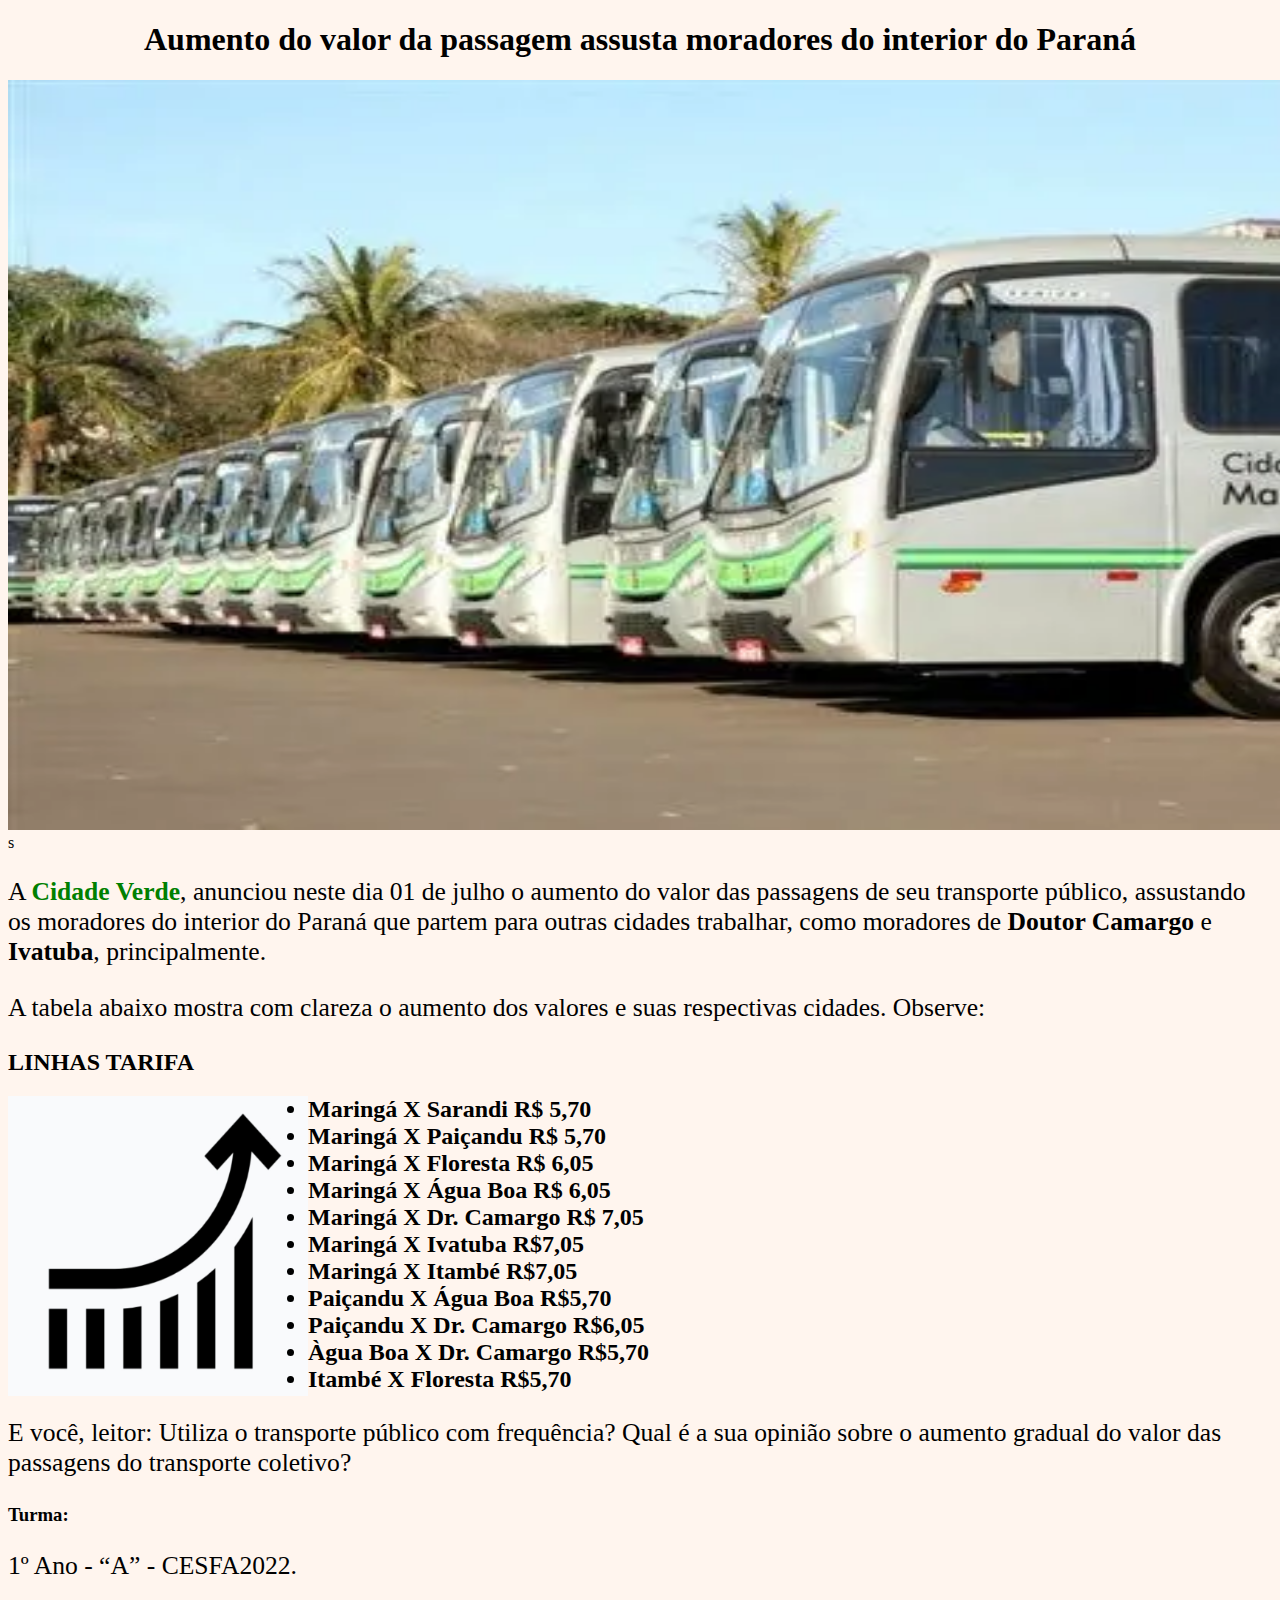
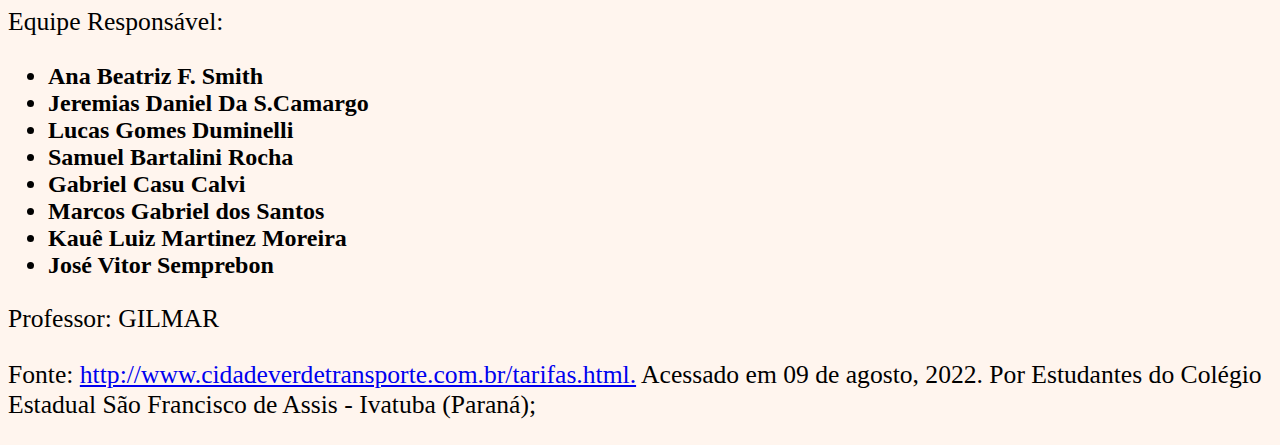
<file: index.html>
<!DOCTYPE html>
	<html>
	<head>
	 <meta charset="utf-8">
	 <meta name="viewport" content="width=device-width, initial-scale=1">
	 </head>
	 <body>
	<meta charset="utf-8">
	<meta name="viewport" content="width=device-width, initial-scale=1">
	<title>Aumento do valor da passagem no interior do Paraná</title>
		<link href="index.css" rel="stylesheet">
	 </head>
	<body>

 <h1>Aumento do valor da passagem assusta moradores do interior do Paraná</h1>


 <img src="images284329.jpg"
 height="750"width="1500">

s
 <p>A <strong><font color="green">Cidade Verde</font></strong>, anunciou neste dia 01 de julho o aumento do valor das passagens de seu transporte público, assustando os moradores do interior do Paraná que partem para outras cidades trabalhar, como moradores de <strong> Doutor Camargo</strong> e<strong> Ivatuba</strong>, principalmente.</p>
 <div>
 <p>A tabela abaixo mostra com clareza o aumento dos valores e suas respectivas cidades. Observe:</p>
	 <h2>LINHAS
	 TARIFA</h2>

				 <div>
					 <div style="float: left;">
		 <img src="Screenshot_20220809-111736_Chrome.jpg"
		 width="300"height="300">
					</div>
					<div>
							<ul>
			 <li>
					 Maringá X Sarandi
				 R$ 5,70
			 </li>
			 <li>
					 Maringá X Paiçandu
				 R$ 5,70
			 </li>
				<li>
					 Maringá X Floresta
				 R$ 6,05
			 </li>
			 <li>
					 Maringá X Água Boa
				 R$ 6,05
			 </li>
			 <li>
					 Maringá X Dr. Camargo
				 R$ 7,05
			 </li>
			 <li>
					 Maringá X Ivatuba
				 R$7,05
			 </li>
			 <li>
					 Maringá X Itambé
				 R$7,05
			 </li>
			 <li>
					 Paiçandu X Água Boa
				 R$5,70
			 </li>
			 <li>
					 Paiçandu X Dr. Camargo
				 R$6,05
			 </li>
			 <li>
					 Àgua Boa X Dr. Camargo
				 R$5,70
			 </li>
			 <li>
					 Itambé X Floresta
				 R$5,70
			 </li>
		 </div>
	 </div>
	<footer>

	<p>E você, leitor: Utiliza o transporte público com frequência? Qual é a sua opinião sobre o aumento gradual do valor das passagens do transporte coletivo?</p>

	<h3>Turma:</h3>
 <p>1º Ano - “A” - CESFA2022.</p>

<p>Equipe Responsável:</p>
<ul>
 <li>Ana Beatriz F. Smith</li>
 <li>Jeremias Daniel Da S.Camargo</li>
 <li>Lucas Gomes Duminelli</li>
 <li>Samuel Bartalini Rocha</li>
 <li>Gabriel Casu Calvi</li>
 <li>Marcos Gabriel dos Santos</li>
 <li>Kauê Luiz Martinez Moreira</li>
 <li>José Vitor Semprebon</li>
</ul>

<p>Professor:
 GILMAR</p>
	<p>Fonte: <a href="http://www.cidadeverdetransporte.com.br/tarifas.html"> http://www.cidadeverdetransporte.com.br/tarifas.html.</a> Acessado em 09 de agosto, 2022. Por Estudantes do
	Colégio Estadual São Francisco de Assis - Ivatuba (Paraná);</p>
 </footer>
</body>
</html>
</file>
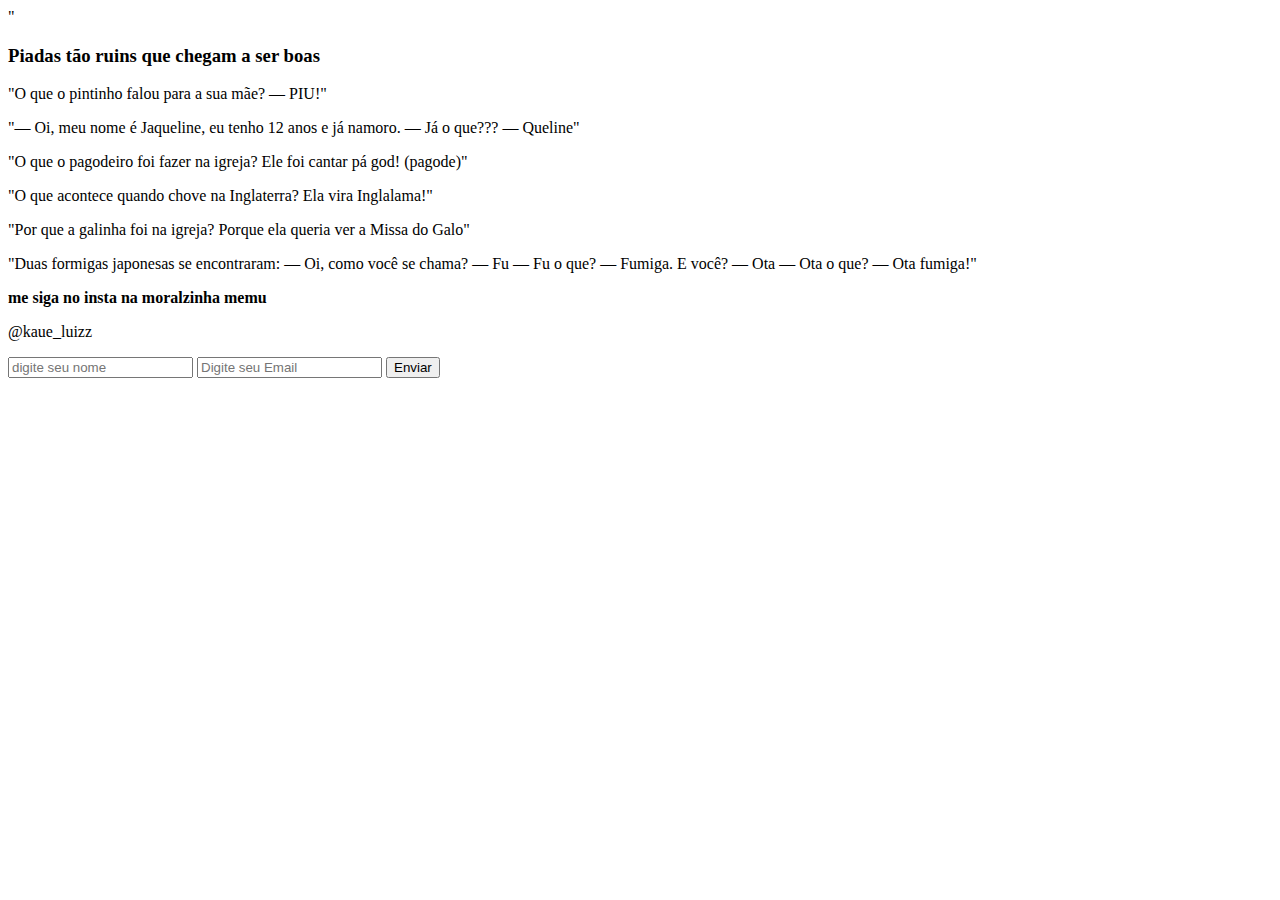
<file: omem.html>
<!DOCTYPE html>
<html>
<head>
    <title>piadas tão ruins que chegam a ser boas</title>
    <meta charset="utf-8">"
        <link stylesheet=">
</head>
<body style="background-color: burlywood;">
<header><!--criando um cabeçalho para nossa página com um menu-->
    <nav><!--vamos criar um menu utilizando listas-->
    </nav><!--aqui finaliza o meu menu-->
</header>
<main>    
    <section><!--vamos criar a primeira section do meu documento-->
        <article>
            <h3>Piadas tão ruins que chegam a ser boas</h3>
            <p>"O que o pintinho falou para a sua mãe?

                — PIU!"</p>
            <p>"— Oi, meu nome é Jaqueline, eu tenho 12 anos e já namoro.

                — Já o que???
                
                — Queline"</p>


                <p>"O que o pagodeiro foi fazer na igreja?

                    Ele foi cantar pá god! (pagode)"</p>


            <p>"O que acontece quando chove na Inglaterra?

                Ela vira Inglalama!"
                
                </p>


            <p>"Por que a galinha foi na igreja?

                Porque ela queria ver a Missa do Galo"</p>
    

            <p>"Duas formigas japonesas se encontraram:

                — Oi, como você se chama?
                
                — Fu
                
                — Fu o que?
                
                — Fumiga. E você?
                
                — Ota
                
                — Ota o que?
                
                — Ota fumiga!"</p>
</section><!--aqui encerra a primeira section do meu documento-->
</main><!--aqui finaliza todo conteúdo principal do corpo da pagina-->
<footer>
    <div><!--criando uma divisão para meu rodapé-->
        <p><strong>me siga no insta na moralzinha memu</strong> </p>
        <p>@kaue_luizz</p>
        <form method="post">
            <input type="text" name="nome" placeholder="digite seu nome">
            <input type="email" name="email" placeholder="Digite seu Email">
            <input type="submit" name="enviar" value="Enviar">
        </form>
    </div>
    <div><!--criando outra para meu rodapé-->
    
    </div>
</footer>

</body>
</html>
</file>
<file: index.css>
h1 {text-align: center; }
body {background:#fff5ee;}
li { font-weight: bold;font-size:150%;}
p {font-size: 160%;}
</file>
